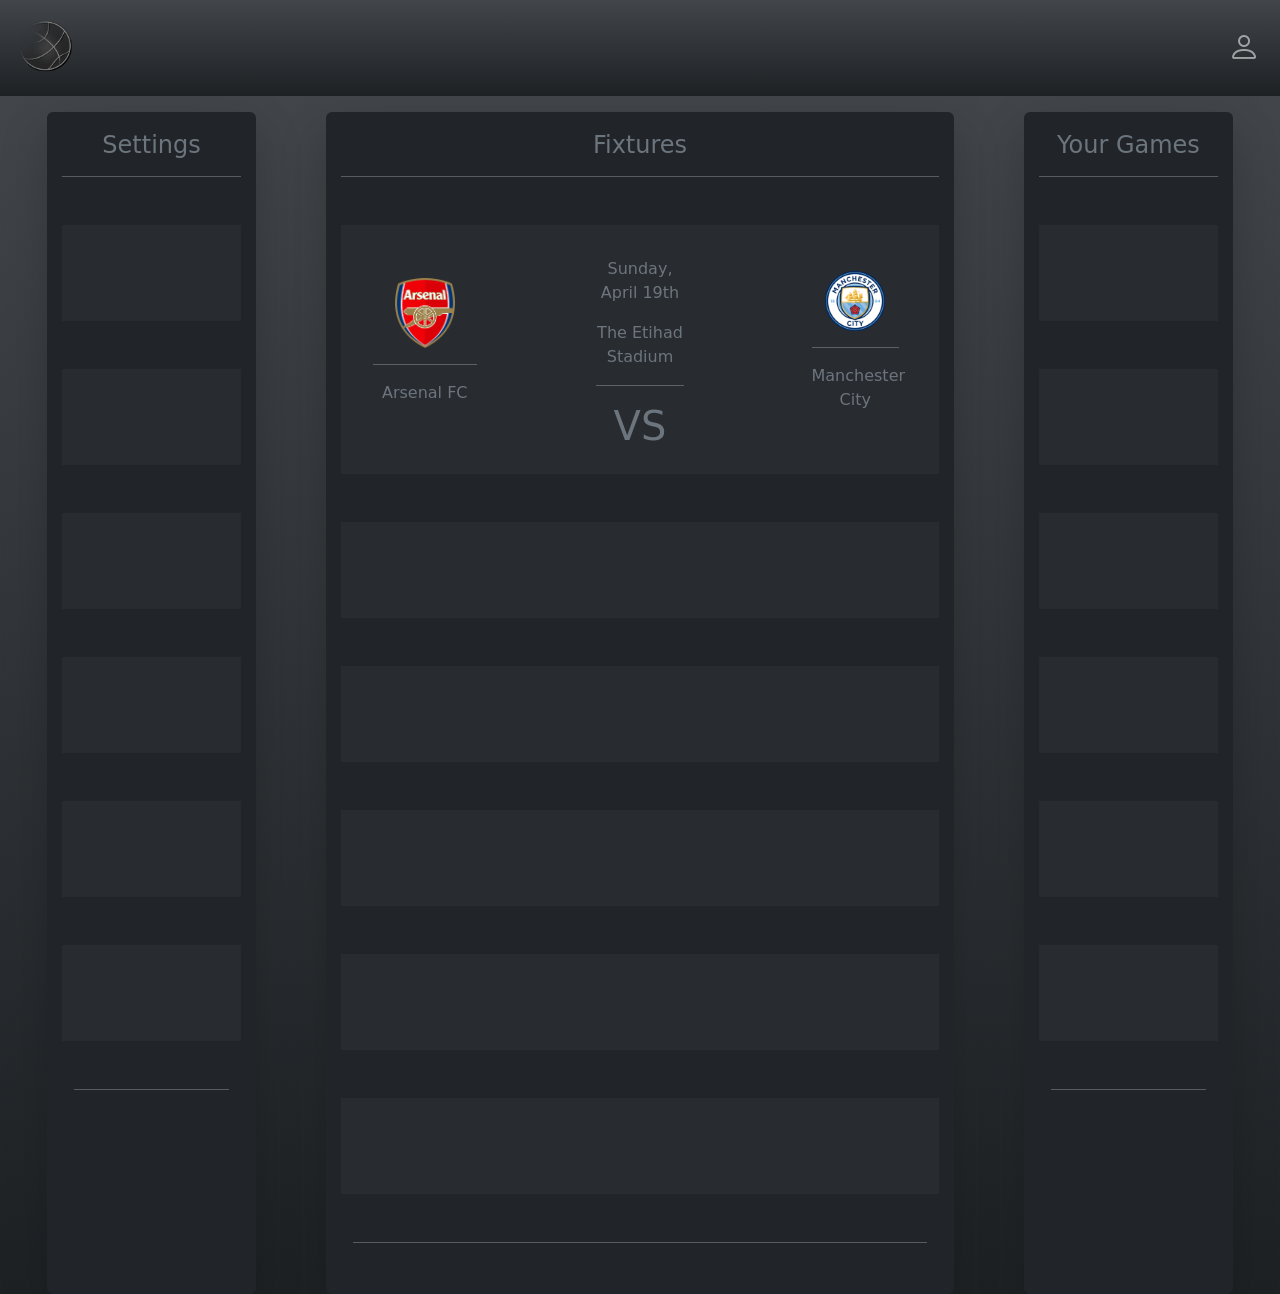
<file: demo.html>
<!DOCTYPE html>
<html lang="en">
<head>
    <meta charset="UTF-8">
    <meta name="viewport" content="width=device-width, initial-scale=1.0">
    <title>Demo Website</title>
    <link rel="stylesheet" href="demo.css">
    <link href="https://cdn.jsdelivr.net/npm/bootstrap@5.3.8/dist/css/bootstrap.min.css" rel="stylesheet" integrity="sha384-sRIl4kxILFvY47J16cr9ZwB07vP4J8+LH7qKQnuqkuIAvNWLzeN8tE5YBujZqJLB" crossorigin="anonymous">
    <link rel="stylesheet" href="https://cdn.jsdelivr.net/npm/bootstrap-icons@1.13.1/font/bootstrap-icons.min.css">
</head>
<body>
    <nav class="navbar navbar-expand-md navbar-dark">
        <div class="container-xxl">
            <a href="#home" class="navbar-brand">
                <img src="Illustration8.png" alt="" height="70" width="70">
            </a>
            <button class="navbar-toggler" type="button" data-bs-toggle="collapse" data-bs-target="#main-nav">
                <span class="navbar-toggler-icon"></span>
            </button>
            <div class="collapse navbar-collapse justify-content-end align-center" id="main-nav">
                <ul class="navbar-nav mr-5">
                    <li class="nav-item dropdown align-self-center ms-2">
                        <a class="nav-link" href="#login" id="login-dropdown" data-bs-toggle="dropdown">
                            <i class="bi bi-person" id="login-icon"></i>
                        </a>
                        <ul class="dropdown-menu dropdown-menu-end bg-dark">
                            <li><a href="#login" class="dropdown-item text-white" id="loginbutton">Login</a></li>
                            <li><a href="#register" class="dropdown-item text-white" id="registerbutton">Register</a></li>
                        </ul>
                    </li>
                </ul>
            </div>
        </div>
    </nav>

    <div class="container-fluid pt-3" id="background">
        <section id="main-dash">
            <div class="container-fluid">
                <div class="row justify-content-around">
                    <div class="col-2 bg-dark text-white border border-3 rounded border-dark shadow-lg" id="sidebar-left">
                        <p class="h4 fw-light text-secondary my-3">Settings</p>
                        <hr>
                        <section class="my-5" id="cards">
                            <div class="container-fluid">
                                <div class="row align-items-center justify-content-center my-5 match-card">
                                    <div class="col-5">
                                        <div class="p-5"></div>
                                    </div>
                                </div>
                                <div class="row align-items-center justify-content-center my-5 match-card">
                                    <div class="col-1">
                                        <div class="py-5"></div>
                                    </div>
                                </div>
                                <div class="row align-items-center justify-content-center my-5 match-card">
                                    <div class="col-5">
                                        <div class="p-5"></div>
                                    </div>
                                </div>
                                <div class="row align-items-center justify-content-center my-5 match-card">
                                    <div class="col-5">
                                        <div class="p-5"></div>
                                    </div>
                                </div>
                                <div class="row align-items-center justify-content-center my-5 match-card">
                                    <div class="col-5">
                                        <div class="p-5"></div>
                                    </div>
                                </div>
                                <div class="row align-items-center justify-content-center my-5 match-card">
                                    <div class="col-5">
                                        <div class="p-5"></div>
                                    </div>
                                </div>
                                <hr>
                            </div>
                        </section>
                    </div>
                    <div class="col-lg-6 col-sm-4 bg-dark text-white border border-3 rounded border-dark shadow-lg" id="maindisplay">
                        <p class="h4 fw-light text-secondary my-3">Fixtures</p>
                        <hr>
                        <section class="my-5" id="cards">
                            <div class="container">
                                <div class="row align-items-center justify-content-center my-5 match-card">
                                    <div class="col-12">
                                        <div class="">
                                            <div class="container">
                                                <div class="row align-items-center justify-content-between match-details">
                                                    <div class="col-3">
                                                        <div class="p-2">
                                                            <img src="Arsenal_FC.svg.webp" alt="" class="img-fluid" height="60" width="60">
                                                            <hr>
                                                            <p class="fw-light text-secondary my-3">Arsenal FC</p>
                                                        </div>
                                                    </div>
                                                    <div class="col-3">
                                                        <div class="p-3">
                                                            <p class="fw-light text-secondary my-3">Sunday, April 19th</p>
                                                            <p class="fw-light text-secondary my-3">The Etihad Stadium</p>
                                                            <hr>
                                                            <p class="h1 fw-light text-secondary ">VS</p>
                                                        </div>
                                                    </div>
                                                    <div class="col-3">
                                                        <div class=" p-3 align-content-center">
                                                            <img src="Manchester_City_FC_badge.svg.webp" alt="" class="img-fluid" height="60" width="60">
                                                            <hr>
                                                            <p class="fw-light text-secondary my-3">Manchester City</p>
                                                        </div>
                                                    </div>
                                                </div>
                                            </div>
                                        </div>
                                    </div>
                                </div>
                                <div class="row align-items-center justify-content-center my-5 match-card">
                                    <div class="col-1">
                                        <div class="py-5"></div>
                                    </div>
                                </div>
                                <div class="row align-items-center justify-content-center my-5 match-card">
                                    <div class="col-5">
                                        <div class="p-5"></div>
                                    </div>
                                </div>
                                <div class="row align-items-center justify-content-center my-5 match-card">
                                    <div class="col-5">
                                        <div class="p-5"></div>
                                    </div>
                                </div>
                                <div class="row align-items-center justify-content-center my-5 match-card">
                                    <div class="col-5">
                                        <div class="p-5"></div>
                                    </div>
                                </div>
                                <div class="row align-items-center justify-content-center my-5 match-card">
                                    <div class="col-5">
                                        <div class="p-5"></div>
                                    </div>
                                </div>
                                <hr>
                            </div>
                        </section>
                    </div>
                    <div class="col-2 bg-dark text-white border border-3 rounded border-dark shadow-lg" id="sidebar-right">
                        <p class="h4 fw-light text-secondary my-3">Your Games</p>
                        <hr>
                        <section class="my-5" id="right-cards">
                            <div class="container-fluid">
                                <div class="row align-items-center justify-content-center my-5 match-card">
                                    <div class="col-5">
                                        <div class="p-5"></div>
                                    </div>
                                </div>
                                <div class="row align-items-center justify-content-center my-5 match-card">
                                    <div class="col-1">
                                        <div class="py-5"></div>
                                    </div>
                                </div>
                                <div class="row align-items-center justify-content-center my-5 match-card">
                                    <div class="col-5">
                                        <div class="p-5"></div>
                                    </div>
                                </div>
                                <div class="row align-items-center justify-content-center my-5 match-card">
                                    <div class="col-5">
                                        <div class="p-5"></div>
                                    </div>
                                </div>
                                <div class="row align-items-center justify-content-center my-5 match-card">
                                    <div class="col-5">
                                        <div class="p-5"></div>
                                    </div>
                                </div>
                                <div class="row align-items-center justify-content-center my-5 match-card">
                                    <div class="col-5">
                                        <div class="p-5"></div>
                                    </div>
                                </div>
                                <hr>
                            </div>
                        </section>
                    </div>
                </div>
            </div>
        </section>
    </div>

    <script src="https://cdn.jsdelivr.net/npm/bootstrap@5.3.8/dist/js/bootstrap.bundle.min.js" integrity="sha384-FKyoEForCGlyvwx9Hj09JcYn3nv7wiPVlz7YYwJrWVcXK/BmnVDxM+D2scQbITxI" crossorigin="anonymous"></script>
</body>
</html>
</file>
<file: demo.css>
.navbar {
    background: linear-gradient(to bottom, #424549, #1e2124)
}

#background{
    min-height: 95vh;
    min-width: 100vh;
    background: linear-gradient(to bottom, #424549, #1e2124)
}

#sidebar-left {
    min-height: 100vh;
    text-align: center;
}

#maindisplay {
    text-align: center;
}

#sidebar-right {
    text-align: center;
}

#login-icon {
    font-size: 2em;
    transition: color 1s ease;
}

.match-card {
    background-color: #282b30;
}

#loginbutton {
    transition: background-color 1s ease;
}

#registerbutton {
    transition: background-color 1s ease;
}

#login-icon:hover {
    color: white;
}

#loginbutton:hover {
    background-color: #7289da;
}

#registerbutton:hover {
    background-color: #7289da;
}
</file>
